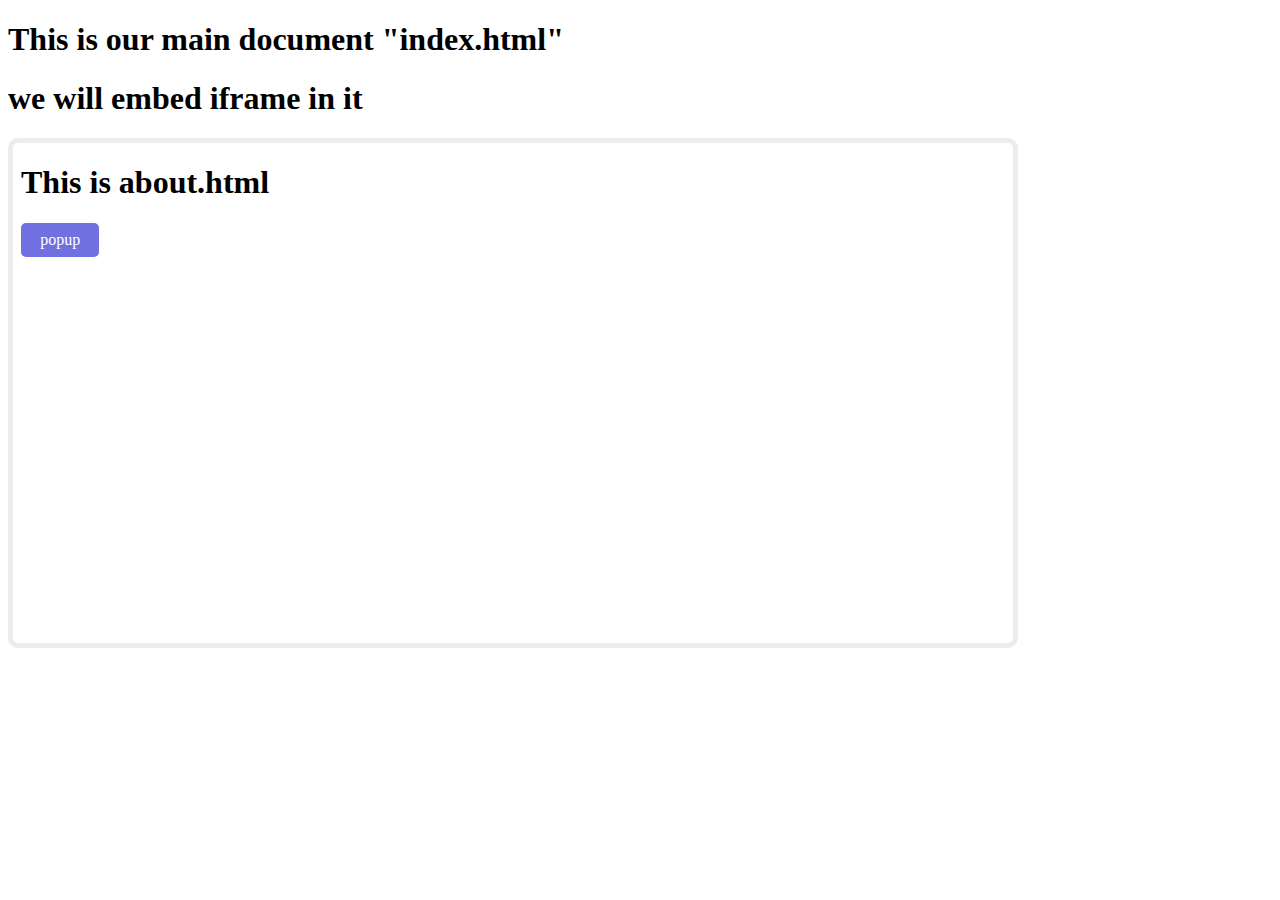
<file: index.html>
<!DOCTYPE html>
<html lang="en">
  <head>
    <meta charset="UTF-8" />
    <meta http-equiv="X-UA-Compatible" content="IE=edge" />
    <meta name="viewport" content="width=device-width, initial-scale=1.0" />
    <title>index</title>
    <link rel="stylesheet" href="./style.css" />
  </head>
  <body>
    <h1>This is our main document "index.html"</h1>
    <h1>we will embed iframe in it</h1>
    <iframe
      src="about.html"
      width="1000"
      height="500"
      sandbox="allow-same-origin allow-popups"
    ></iframe>
  </body>
</html>
</file>
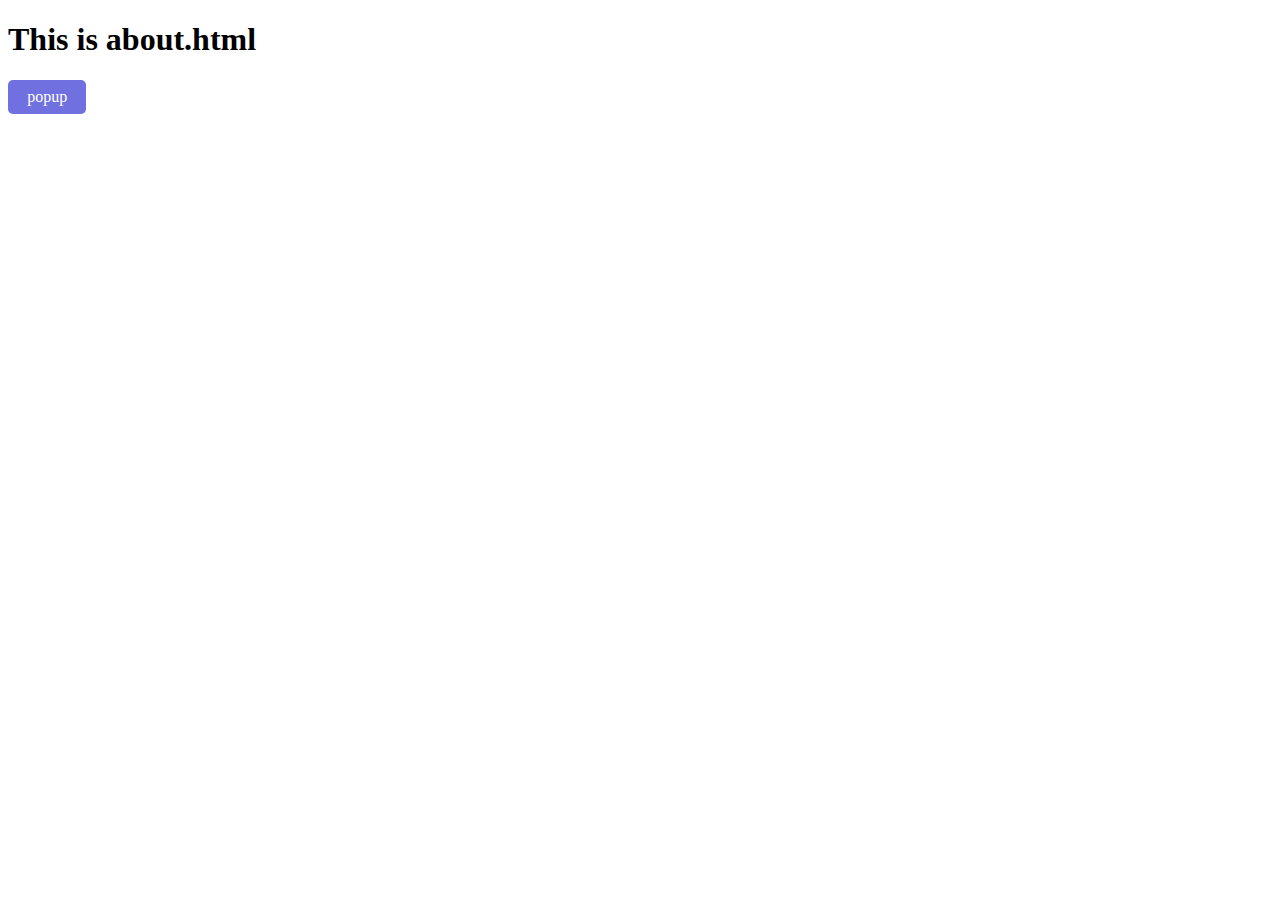
<file: about.html>
<!DOCTYPE html>
<html lang="en">
  <head>
    <meta charset="UTF-8" />
    <meta http-equiv="X-UA-Compatible" content="IE=edge" />
    <meta name="viewport" content="width=device-width, initial-scale=1.0" />
    <title>About</title>
    <link rel="stylesheet" href="./style.css" />
  </head>
  <body>
    <h1>This is about.html</h1>
    <a href="test.html" target="_blank">popup</a>
  </body>
</html>
</file>
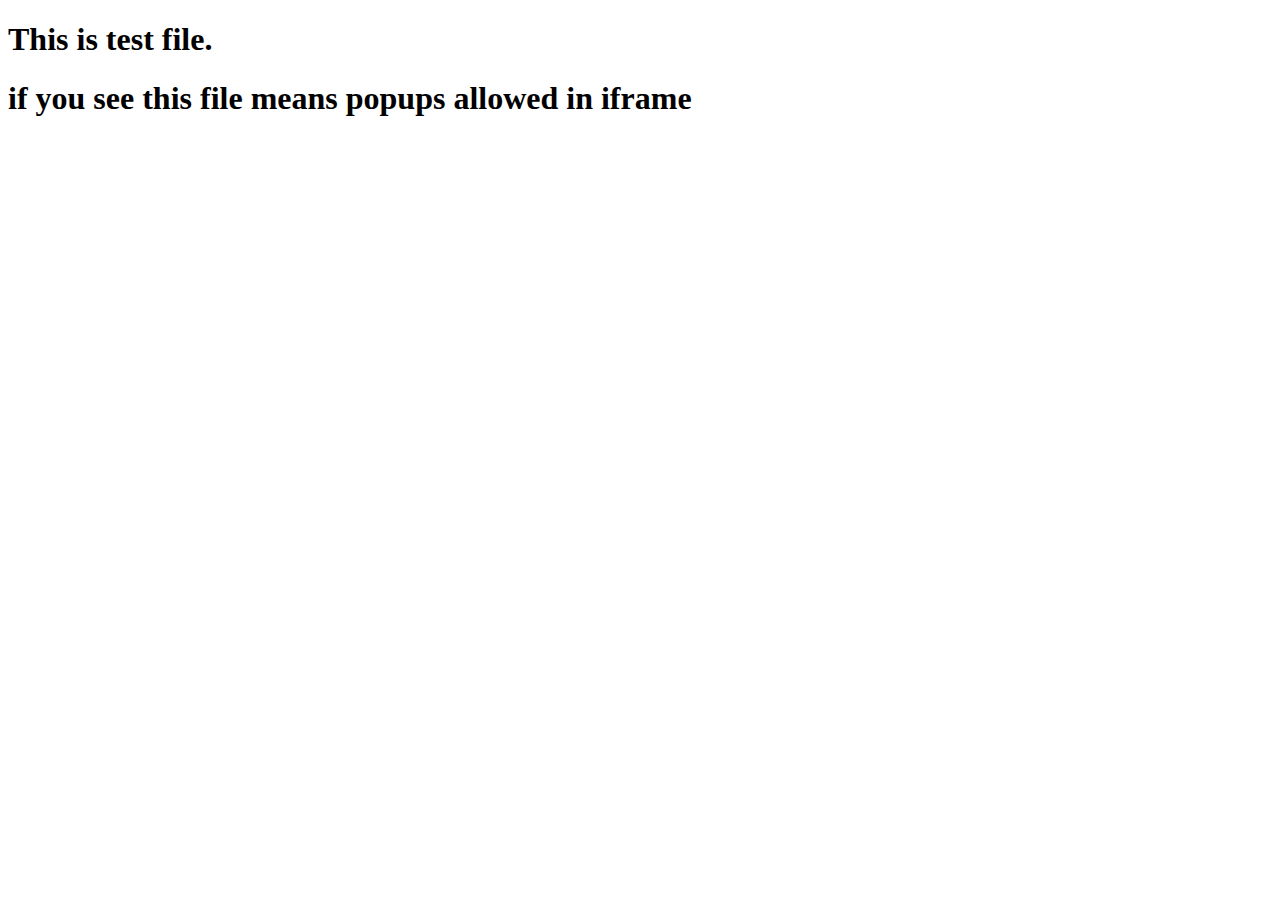
<file: test.html>
<!DOCTYPE html>
<html lang="en">
  <head>
    <meta charset="UTF-8" />
    <meta http-equiv="X-UA-Compatible" content="IE=edge" />
    <meta name="viewport" content="width=device-width, initial-scale=1.0" />
    <title>Document</title>
  </head>
  <body>
    <h1>This is test file.</h1>
    <h1>if you see this file means popups allowed in iframe</h1>
  </body>
</html>
</file>
<file: style.css>
iframe {
  border: 5px solid #ececec;
  border-radius: 10px;
}
a {
  display: inline-block;
  text-decoration: none;
  background-color: rgb(112, 112, 224);
  padding: 0.5rem 1.2rem;
  border-radius: 5px;
  color: white;
}
</file>
